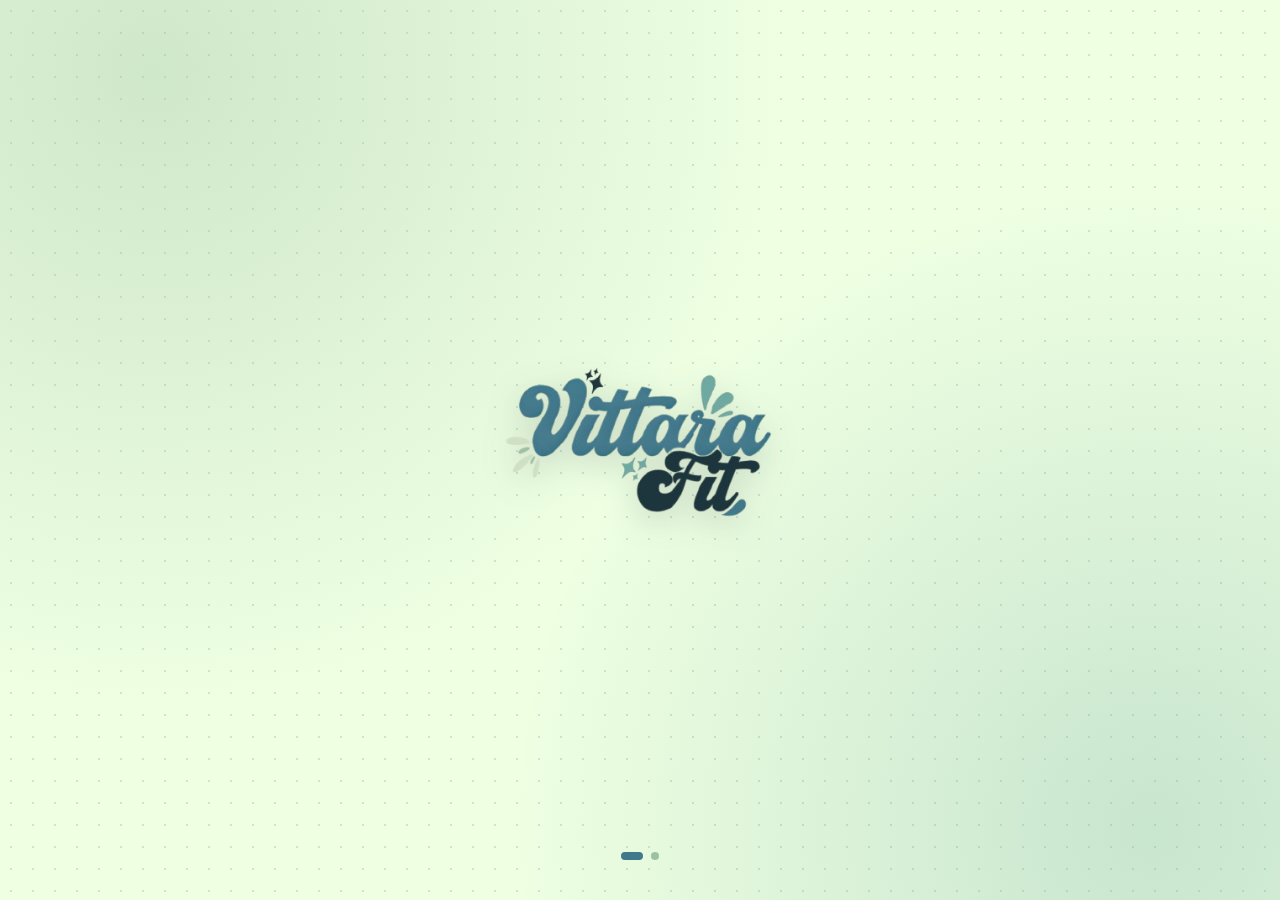
<file: carregamento.html>
<!DOCTYPE html>
<html lang="pt-br">
<head>
    <meta charset="UTF-8">
    <meta name="viewport" content="width=device-width, initial-scale=1.0">
    <link rel="stylesheet" href="css/auth.css">
    <title>VittaraFit</title>
</head>
<body>
    <main class="splash" id="splash">
        <div class="logo-slides" aria-live="polite">
            <img src="vittarafitlogo.png" alt="Logo VittaraFit" class="logo-img active">
            <img src="logo-abrev.png" alt="Logo VF" class="logo-img logo-vf">
        </div>

        <div class="dots" id="dots">
            <span class="dot active"></span>
            <span class="dot"></span>
        </div>
    </main>

    <script src="js/splash.js"></script>
</body>
</html>
</file>
<file: css/auth.css>
@import url('https://fonts.googleapis.com/css2?family=Roboto+Condensed:ital,wght@0,100..900;1,100..900&display=swap');

/* =========================================================
   1. VARIÁVEIS (a paleta é a mesma de antes)
   ========================================================= */
:root {
    font-family: 'Roboto Condensed', sans-serif;

    --fundo-basico: #eeffe2;
    --verde-claro: #9ec1a3;
    --verde: #70a9a1;
    --azul: #40798c;
    --azul-escuro: #1f363d;
    --erro: #a84d45;

    --raio-card: 22px;
    --raio-campo: 12px;
    --sombra-suave: 0 2px 8px color-mix(in srgb, var(--azul-escuro) 10%, transparent);
    --sombra-card: 0 10px 30px color-mix(in srgb, var(--azul-escuro) 14%, transparent),
                   0 2px 6px color-mix(in srgb, var(--azul-escuro) 8%, transparent);
    --brilho-foco: 0 0 0 4px color-mix(in srgb, var(--azul) 22%, transparent);
    --gradiente-marca: linear-gradient(90deg, var(--verde-claro), var(--verde), var(--azul));
    --transicao: 0.2s ease;
}

/* =========================================================
   2. BASE
   ========================================================= */
*, *::before, *::after {
    box-sizing: border-box;
}

input, button {
    font-family: inherit;
}

body {
    margin: 0;
    min-height: 100vh;
    color: var(--azul-escuro);
    background-color: var(--fundo-basico);
    background-image:
        radial-gradient(circle at 12% 8%, color-mix(in srgb, var(--verde-claro) 38%, transparent), transparent 45%),
        radial-gradient(circle at 90% 92%, color-mix(in srgb, var(--verde) 30%, transparent), transparent 45%),
        radial-gradient(color-mix(in srgb, var(--azul) 20%, transparent) 1px, transparent 1px);
    background-size: auto, auto, 22px 22px;
}

h1, h2 {
    color: var(--azul-escuro);
}

a {
    color: var(--azul);
    text-underline-offset: 3px;
    transition: color var(--transicao);
}

a:hover {
    text-decoration: underline;
}

:focus-visible {
    outline: 3px solid color-mix(in srgb, var(--azul) 55%, transparent);
    outline-offset: 2px;
}

@keyframes surgir {
    from { opacity: 0; transform: translateY(14px); }
    to   { opacity: 1; transform: none; }
}

@media (prefers-reduced-motion: reduce) {
    *, *::before, *::after {
        animation-duration: 0.01ms !important;
        animation-iteration-count: 1 !important;
        transition-duration: 0.01ms !important;
    }
}

/* =========================================================
   3. SPLASH
   ========================================================= */
.splash {
    position: fixed;
    inset: 0;
    width: 100%;
    height: 100vh;
    height: 100dvh;
    background: transparent;
    overflow: hidden;
    display: flex;
    flex-direction: column;
    justify-content: center;
    align-items: center;
    transition: opacity 0.6s ease;
}

.logo-slides {
    position: relative;
    width: min(42vw, 420px);
    height: min(42vw, 420px);
    max-width: 76vw;
    max-height: 55dvh;
}

.logo-img {
    position: absolute;
    inset: 0;
    width: 100%;
    height: 100%;
    object-fit: contain;
    opacity: 0;
    transform: scale(0.5);
    transition: opacity 0.6s ease, transform 0.6s ease;
    filter: drop-shadow(0 8px 16px color-mix(in srgb, var(--azul-escuro) 18%, transparent));
}

.logo-img.logo-vf {
    inset: 10%;
    width: 80%;
    height: 80%;
}

.logo-img.active {
    opacity: 1;
    transform: scale(1);
}

.dots {
    position: absolute;
    bottom: 40px;
    display: flex;
    gap: 8px;
}

.dot {
    width: 8px;
    height: 8px;
    border-radius: 50px;
    background: var(--verde-claro);
    transition: all 0.3s ease;
}

.dot.active {
    background: var(--azul);
    width: 22px;
}

.splash.saindo {
    opacity: 0;
}

@media (max-width: 600px) {
    .logo-slides {
        width: min(58vw, 280px);
        height: min(58vw, 280px);
        max-height: 50dvh;
    }
}

/* =========================================================
   4. LOGIN, CADASTRO E PREFERÊNCIAS: card e formulário
   ========================================================= */
.login {
    display: flex;
    align-items: center;
    justify-content: center;
    flex-direction: column;
    min-height: 100vh;
    padding: 24px 16px;
}

.card-login {
    position: relative;
    width: 100%;
    max-width: 380px;
    padding: 28px 24px 24px;
    background-color: white;
    border: 2px solid var(--verde-claro);
    border-radius: var(--raio-card);
    box-shadow: var(--sombra-card);
    animation: surgir 0.5s ease both;
}

form {
    display: flex;
    flex-direction: column;
    gap: 12px;
}

.card-login label,
.card-login legend {
    font-size: 0.8rem;
    font-weight: 600;
    letter-spacing: 0.08em;
    text-transform: uppercase;
    color: var(--azul-escuro);
}

.card-login input:is([type="text"], [type="email"], [type="password"], [type="number"]) {
    width: 100%;
    padding: 13px 14px;
    background-color: white;
    border: 1px solid var(--azul);
    border-radius: var(--raio-campo);
    font-size: 1rem;
    color: var(--azul-escuro);
    box-shadow: inset 0 1px 3px color-mix(in srgb, var(--azul-escuro) 10%, transparent);
    transition: box-shadow var(--transicao), border-color var(--transicao);
}

.card-login input:is([type="text"], [type="email"], [type="password"], [type="number"])::placeholder {
    color: color-mix(in srgb, var(--azul-escuro) 45%, white);
}

.card-login input:is([type="text"], [type="email"], [type="password"], [type="number"]):focus {
    outline: none;
    border-color: var(--azul);
    box-shadow: var(--brilho-foco);
}

.erro {
    margin: 0;
    font-size: 0.85rem;
    color: var(--erro);
}

.erro::before {
    content: "⚠ ";
}

.erro:empty {
    display: none;
}

/* ---------- cabeçalho do card ---------- */
.cabecalho-login,
.cabecalho-preferencias {
    display: flex;
    align-items: center;
    gap: 12px;
    padding-bottom: 14px;
    margin-bottom: 18px;
    border-bottom: 1px solid color-mix(in srgb, var(--verde-claro) 70%, transparent);
}

.cabecalho-login h2,
.cabecalho-preferencias h2 {
    margin: 0;
    font-size: 1.3rem;
    font-weight: 700;
}

.logo-login {
    width: 68px;
    height: auto;
    flex-shrink: 0;
    filter: drop-shadow(0 3px 6px color-mix(in srgb, var(--azul-escuro) 18%, transparent));
}

.btn-voltar {
    display: flex;
    align-items: center;
    justify-content: center;
    width: 36px;
    height: 36px;
    border: 1px solid var(--verde-claro);
    border-radius: 50%;
    font-size: 1.2rem;
    color: var(--azul-escuro);
    text-decoration: none;
    transition: background-color var(--transicao), color var(--transicao);
}

.btn-voltar:hover {
    background-color: var(--azul);
    color: white;
    text-decoration: none;
}

.subtitulo {
    margin: -6px 0 16px;
    font-size: 0.9rem;
}

/* ---------- botão principal ---------- */
.btn-entrar {
    padding: 13px;
    border: 1px solid var(--azul);
    border-radius: var(--raio-campo);
    font-size: 1rem;
    font-weight: 700;
    letter-spacing: 0.04em;
    color: var(--azul-escuro);
    cursor: pointer;
    background-image: linear-gradient(90deg, var(--verde-claro) 0%, var(--verde) 45%, var(--azul) 75%, var(--azul-escuro) 100%);
    background-size: 250% 100%;
    background-position: 0% 0;
    transition: background-position 0.4s ease, color var(--transicao),
                transform var(--transicao), box-shadow var(--transicao);
}

.btn-entrar:hover {
    background-position: 100% 0;
    color: white;
    transform: translateY(-2px);
    box-shadow: 0 8px 18px color-mix(in srgb, var(--azul) 35%, transparent);
}

.btn-entrar:active {
    transform: translateY(0);
    box-shadow: none;
}

/* ---------- links ---------- */
.link-esqueci {
    display: block;
    margin-top: 16px;
    font-size: 0.9rem;
}

.texto-cadastro {
    margin-top: 16px;
    text-align: center;
    font-size: 0.9rem;
}

.texto-cadastro a {
    font-weight: bold;
}

a:hover {
    color: var(--azul-escuro);
}

/* ---------- campo de senha com olho ---------- */
.campo-senha {
    position: relative;
}

.card-login .campo-senha input {
    width: 100%;
    padding-right: 48px;
}

.btn-mostrar-senha {
    position: absolute;
    top: 50%;
    right: 8px;
    transform: translateY(-50%);
    display: flex;
    align-items: center;
    justify-content: center;
    width: 34px;
    height: 34px;
    padding: 0;
    border: none;
    border-radius: 50%;
    background: none;
    font-size: 1.2rem;
    cursor: pointer;
    transition: background-color var(--transicao);
    color: var(--azul-escuro);
}

.btn-mostrar-senha svg {
    display: block;
    pointer-events: none;
}

.btn-mostrar-senha:hover {
    background-color: color-mix(in srgb, var(--verde-claro) 40%, transparent);
}

/* ---------- termos de uso ---------- */
.termos {
    display: flex;
    align-items: center;
    gap: 8px;
}

.card-login .termos label {
    font-size: 0.9rem;
    font-weight: 400;
    letter-spacing: 0;
    text-transform: none;
}

.termos input[type="checkbox"] {
    width: 18px;
    height: 18px;
    margin: 0;
    accent-color: var(--azul);
}
</file>
